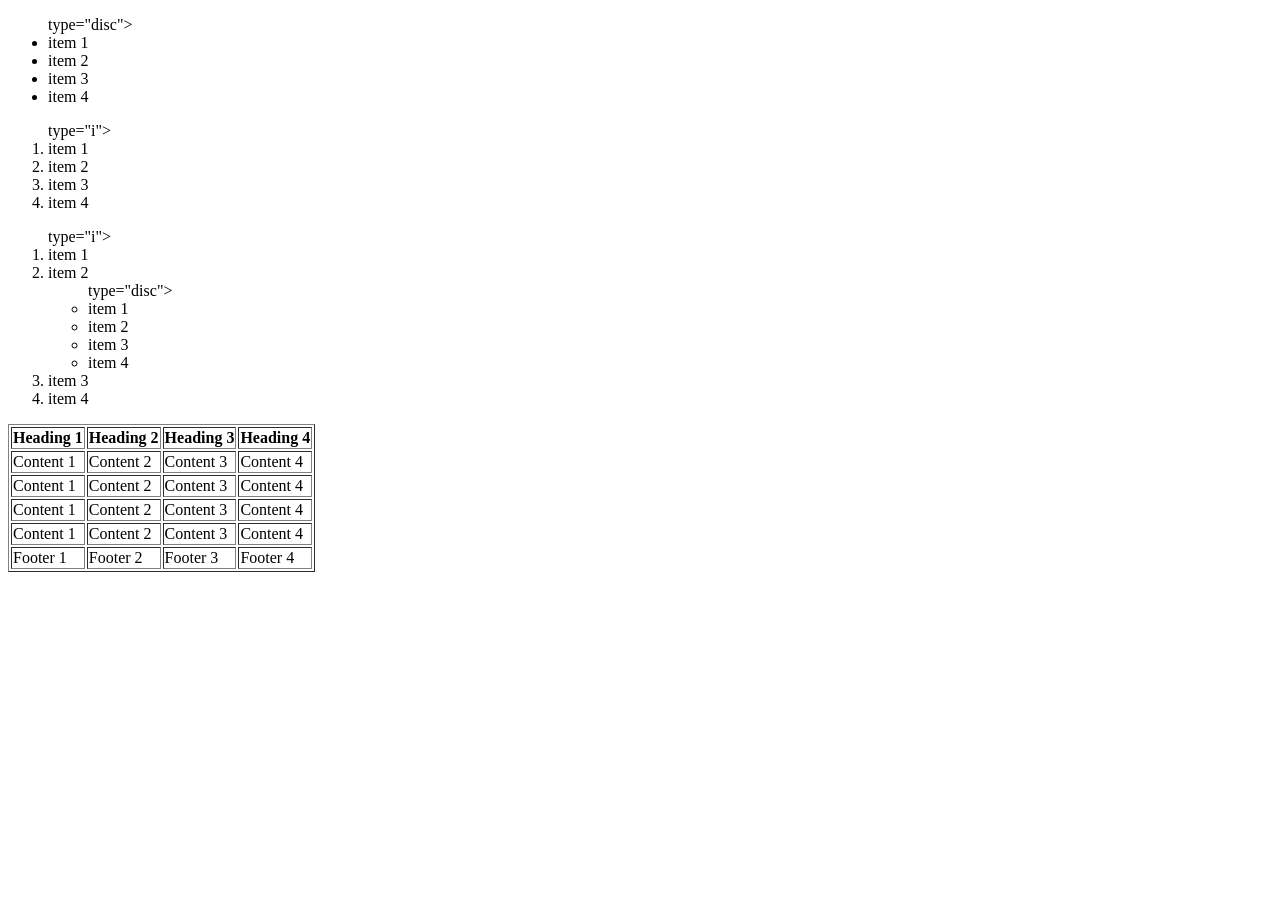
<file: Schedule copy.html>
<!doctype html>
<html lang="en">
  <head>
    <meta charset="UTF-8" />
    <meta name="viewport" content="width=device-width, initial-scale=1.0" />
    <title>schedule</title>
  </head>
  <body>
    <!-- unordered list -->
    <ul>
      type="disc">
      <li>item 1</li>
      <li>item 2</li>
      <li>item 3</li>
      <li>item 4</li>
    </ul>

    <!--ordered list -->
    <ol>
      type="i">
      <li>item 1</li>
      <li>item 2</li>
      <li>item 3</li>
      <li>item 4</li>
    </ol>

    <!--nested list -->
    <ol>
      type="i">
      <li>item 1</li>
      <li>
        item 2
        <ul>
          type="disc">
          <li>item 1</li>
          <li>item 2</li>
          <li>item 3</li>
          <li>item 4</li>
        </ul>
      </li>
      <li>item 3</li>
      <li>item 4</li>
    </ol>

    <table class="table" border="1">
      <thead>
        <tr>
          <th>Heading 1</th>
          <th>Heading 2</th>
          <th>Heading 3</th>
          <th>Heading 4</th>
        </tr>
      </thead>

      <tbody>
        <tr>
          <td>Content 1</td>
          <td>Content 2</td>
          <td>Content 3</td>
          <td>Content 4</td>
        </tr>

        <tr>
          <td>Content 1</td>
          <td>Content 2</td>
          <td>Content 3</td>
          <td>Content 4</td>
        </tr>

        <tr>
          <td>Content 1</td>
          <td>Content 2</td>
          <td>Content 3</td>
          <td>Content 4</td>
        </tr>

        <tr>
          <td>Content 1</td>
          <td>Content 2</td>
          <td>Content 3</td>
          <td>Content 4</td>
        </tr>
      </tbody>

      <tfoot>
        <tr>
          <td>Footer 1</td>
          <td>Footer 2</td>
          <td>Footer 3</td>
          <td>Footer 4</td>
        </tr>
      </tfoot>
    </table>
  </body>
</html>
</file>
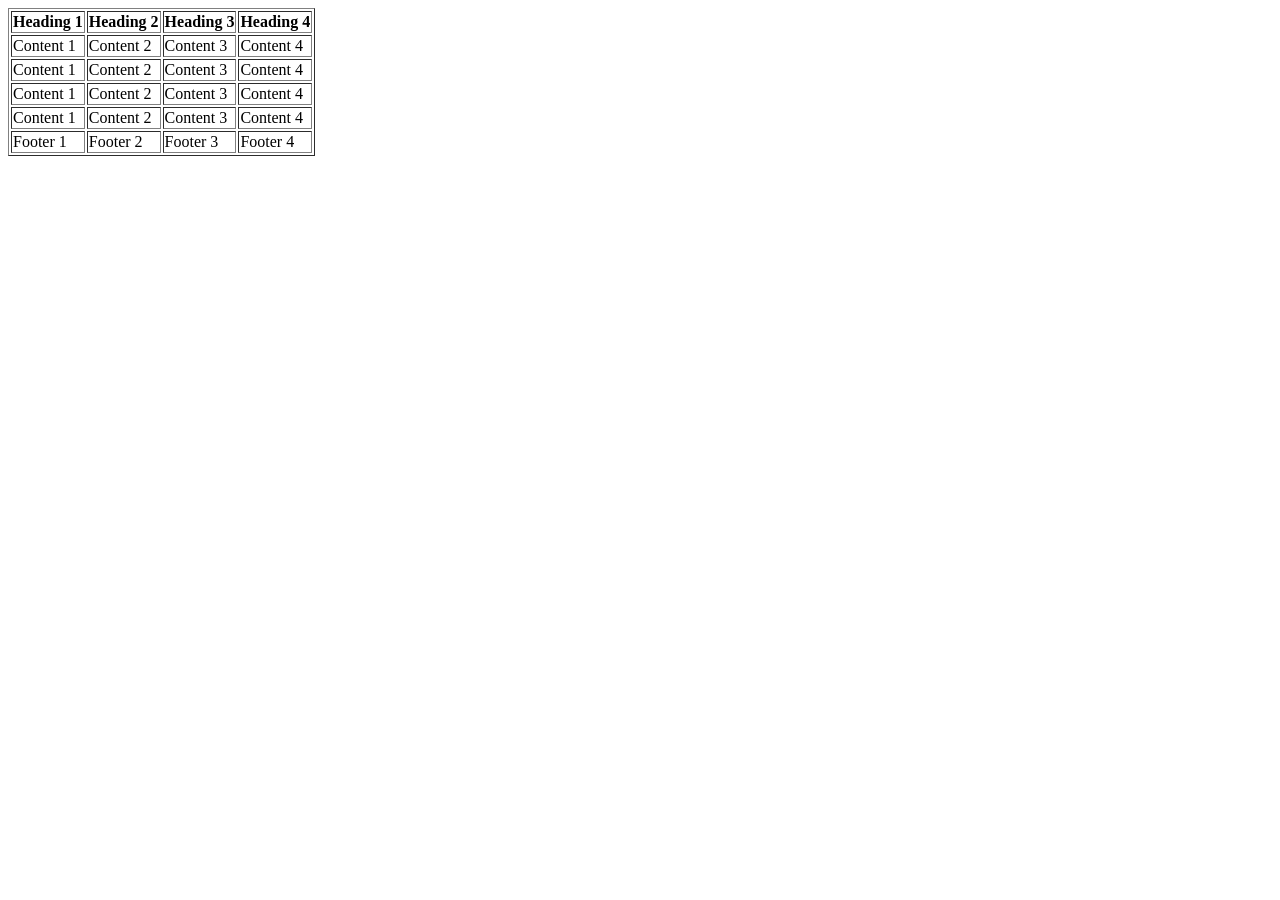
<file: JS/Schedule.html>
<!doctype html>
<html lang="en">
  <head>
    <meta charset="UTF-8" />
    <meta name="viewport" content="width=device-width, initial-scale=1.0" />
    <title>schedule</title>
  </head>
  <body>
    <table class="table" border="1">
      <thead>
        <tr>
          <th>Heading 1</th>
          <th>Heading 2</th>
          <th>Heading 3</th>
          <th>Heading 4</th>
        </tr>
      </thead>

      <tbody>
        <tr>
          <td>Content 1</td>
          <td>Content 2</td>
          <td>Content 3</td>
          <td>Content 4</td>
        </tr>

        <tr>
          <td>Content 1</td>
          <td>Content 2</td>
          <td>Content 3</td>
          <td>Content 4</td>
        </tr>

        <tr>
          <td>Content 1</td>
          <td>Content 2</td>
          <td>Content 3</td>
          <td>Content 4</td>
        </tr>

        <tr>
          <td>Content 1</td>
          <td>Content 2</td>
          <td>Content 3</td>
          <td>Content 4</td>
        </tr>
      </tbody>

      <tfoot>
        <tr>
          <td>Footer 1</td>
          <td>Footer 2</td>
          <td>Footer 3</td>
          <td>Footer 4</td>
        </tr>
      </tfoot>
    </table>
  </body>
</html>
</file>
